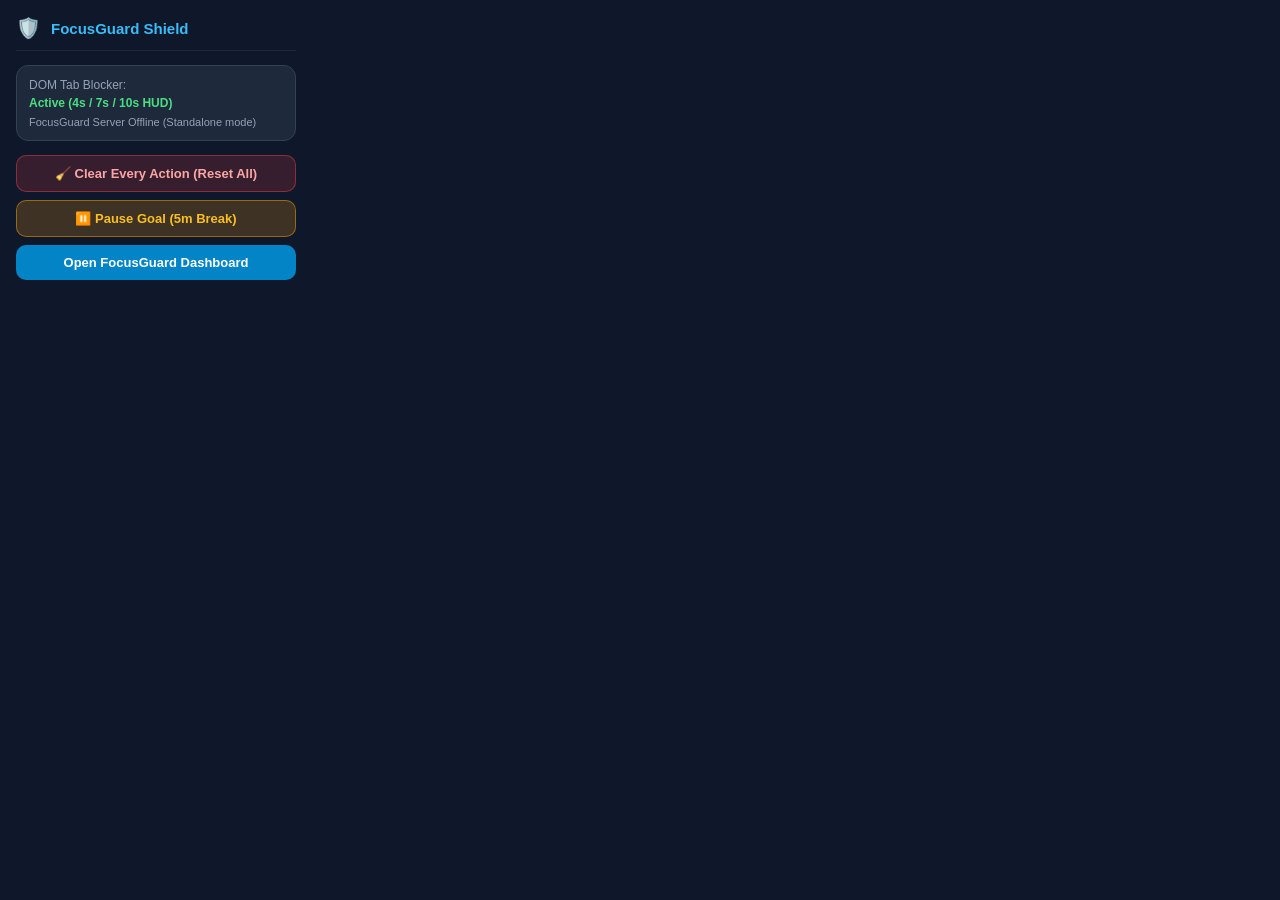
<file: extension/popup.html>
<!DOCTYPE html>
<html>
<head>
  <meta charset="utf-8">
  <title>FocusGuard</title>
  <style>
    body {
      width: 280px;
      margin: 0;
      padding: 16px;
      background: #0f172a;
      color: #f8fafc;
      font-family: -apple-system, BlinkMacSystemFont, 'Segoe UI', Roboto, sans-serif;
    }
    .header {
      display: flex;
      align-items: center;
      gap: 10px;
      margin-bottom: 14px;
      border-bottom: 1px solid #1e293b;
      padding-bottom: 10px;
    }
    .title {
      font-size: 15px;
      font-weight: 700;
      color: #38bdf8;
    }
    .status-card {
      background: #1e293b;
      border: 1px solid #334155;
      border-radius: 12px;
      padding: 12px;
      font-size: 12px;
      margin-bottom: 14px;
    }
    .btn {
      width: 100%;
      padding: 10px;
      border-radius: 10px;
      border: none;
      font-size: 13px;
      font-weight: 700;
      cursor: pointer;
      margin-bottom: 8px;
      transition: all 0.2s;
    }
    .btn-pause {
      background: rgba(245, 158, 11, 0.2);
      border: 1px solid rgba(245, 158, 11, 0.5);
      color: #fbbf24;
    }
    .btn-pause:hover {
      background: rgba(245, 158, 11, 0.3);
    }
    .btn-dashboard {
      background: #0284c7;
      color: #ffffff;
    }
    .btn-dashboard:hover {
      background: #0369a1;
    }
    .btn-clear {
      background: rgba(239, 68, 68, 0.18);
      border: 1px solid rgba(239, 68, 68, 0.45);
      color: #fca5a5;
    }
    .btn-clear:hover {
      background: rgba(239, 68, 68, 0.35);
      color: #ffffff;
    }
  </style>
</head>
<body>
  <div class="header">
    <span style="font-size: 20px;">🛡️</span>
    <span class="title">FocusGuard Shield</span>
  </div>

  <div class="status-card">
    <div style="color: #94a3b8; margin-bottom: 4px;">DOM Tab Blocker:</div>
    <div style="font-weight: 700; color: #4ade80;">Active (4s / 7s / 10s HUD)</div>
    <div id="goal-status" style="margin-top: 6px; font-size: 11px; color: #cbd5e1;">Syncing with FocusGuard daemon...</div>
  </div>

  <button id="clear-all-actions-btn" class="btn btn-clear">🧹 Clear Every Action (Reset All)</button>
  <button id="pause-goal-btn" class="btn btn-pause">⏸️ Pause Goal (5m Break)</button>
  <button id="open-dashboard-btn" class="btn btn-dashboard">Open FocusGuard Dashboard</button>

  <script src="popup.js"></script>
</body>
</html>
</file>
